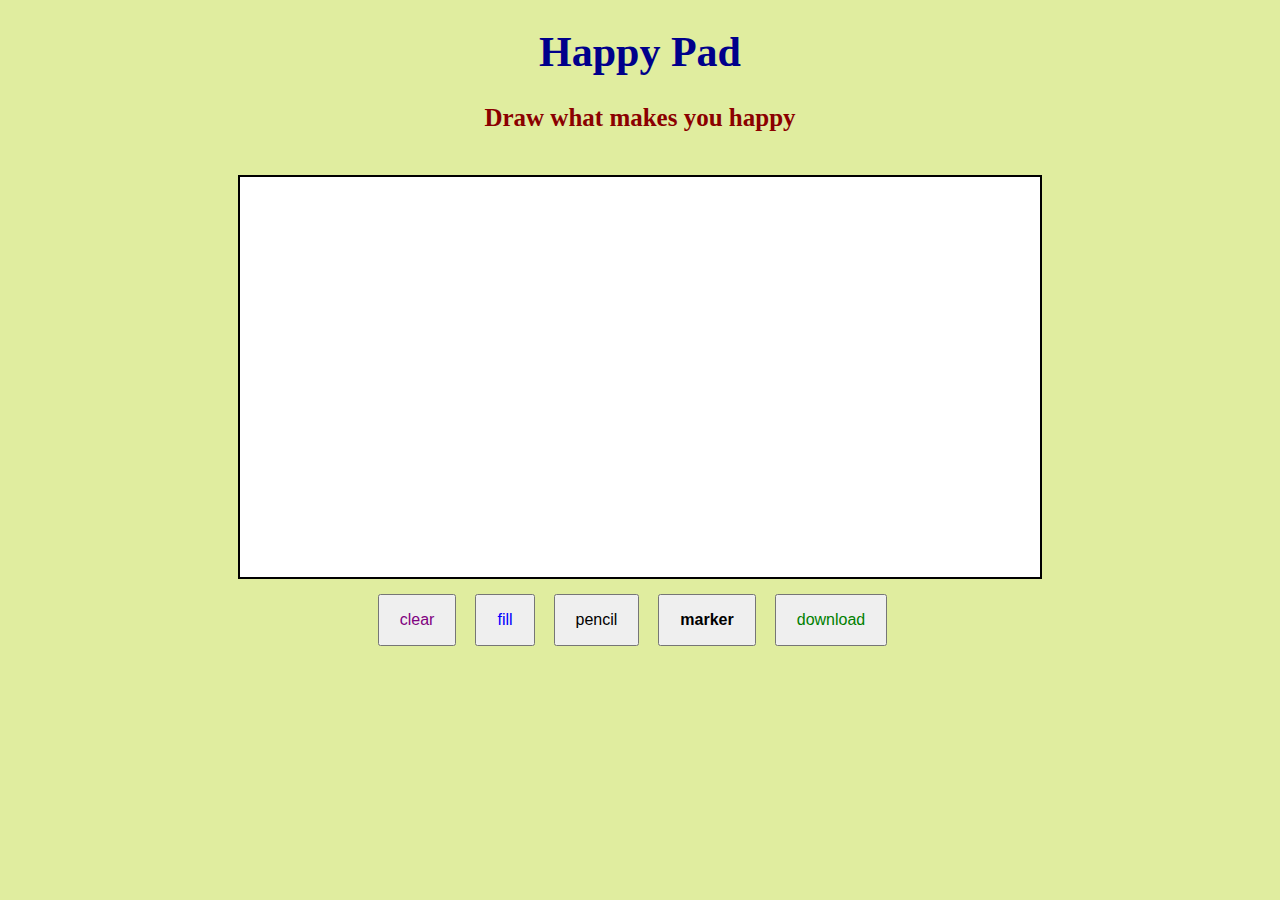
<file: index.html>
<!DOCTYPE html>
<html lang="en">
<head>
	<meta charset="UTF-8">
	<meta name="viewport" content=
			"width=device-width, initial-scale=1.0">
	
	<title>
		Draw with the mouse in a HTML5 canvas
	</title>
	
	<link rel="stylesheet" href="./style.css"/>

</head>

<body>
	<h1>Happy Pad</h1>
	<p>Draw what makes you happy</p>
	<br>

	<canvas id="canvas" style="border:2px solid #000000;">
	</canvas>

	<div class="all_buttons">

		<button id="clear" onClick="clear_click(this.id)">
			clear
		</button>


		<button id="fill" onClick="fill_click(this.id)">
			fill
		</button>


		<button id="pencil" onClick="pencil_click(this.id)">
			pencil
		</button>


		<button id="marker" onClick="marker_click(this.id)">
			marker
		</button>
		

		<button type="button" id="btnDownload">
			download
		</button>


	</div>


	<script src="index.js"></script>

</body>

</html>
</file>
<file: style.css>
body {
    background-color: rgb(224, 237, 159);
}
h1{
    color: darkblue;
    font-size:42px;
    text-align:center;
}

p{
    color: darkred;
    font-size: 25px;
    text-align: center;
    font-weight: bolder;
}

canvas{
    padding-left: 0;
    padding-right: 0;
    margin-left: auto;
    margin-right: auto;
    display: block;
    width: 800px;
    background-color: white;
}

#clear{
    color: purple;
    margin-right: 15px;
    padding: 15px 20px;
    text-align: center;
    text-decoration: none;
    display: inline-block;
    font-size: 16px;
}
#fill{
    color: blue;
    margin-right: 15px;
    padding: 15px 20px;
    text-align: center;
    text-decoration: none;
    display: inline-block;
    font-size: 16px;
}
#pencil{
    color:black;
    margin-right: 15px;
    padding: 15px 20px;
    text-align: center;
    text-decoration: none;
    display: inline-block;
    font-size: 16px;
}
#marker{
    color:black;
    font-weight:bolder;
    margin-right: 15px;
    padding: 15px 20px;
    text-align: center;
    text-decoration: none;
    display: inline-block;
    font-size: 16px;
}
#btnDownload{
    color: green;
    margin-right: 15px;
    padding: 15px 20px;
    text-align: center;
    text-decoration: none;
    display: inline-block;
    font-size: 16px;
}

.all_buttons{
    padding-top: 15px;
    padding-bottom: 0px;
    text-align: center;
    
}
</file>
